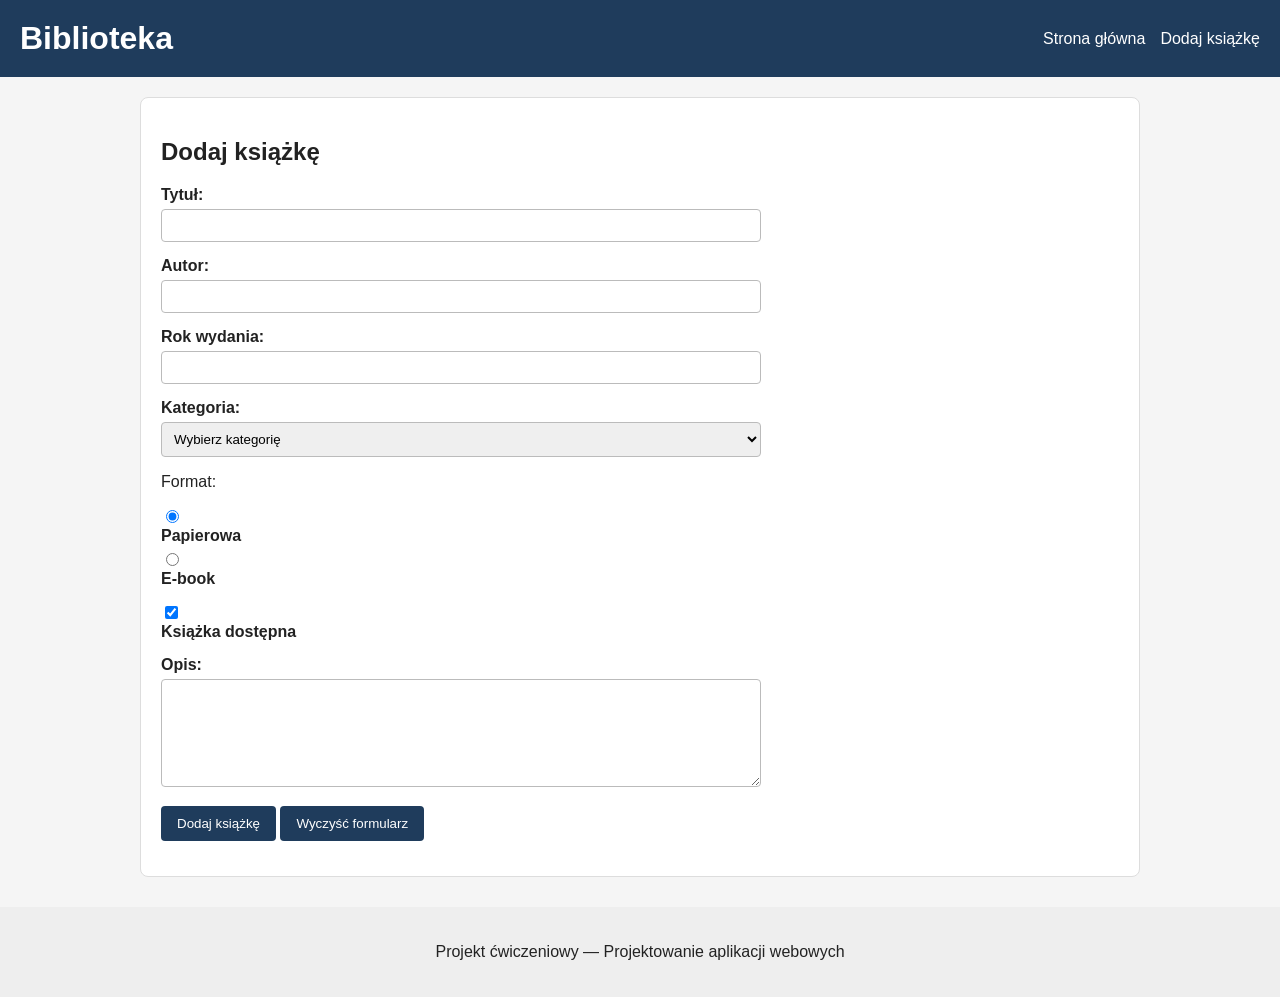
<file: frontend/add_book.html>
<!DOCTYPE html>
<html lang="pl">
<head>
    <meta charset="UTF-8">
    <meta name="viewport" content="width=device-width, initial-scale=1.0">
    <title>Dodaj książkę — Biblioteka</title>
    <link rel="stylesheet" href="css/styles.css">
</head>

<body>

    <header>
        <h1>Biblioteka</h1>

        <nav>
            <a href="index.html">Strona główna</a>
            <a href="add_book.html">Dodaj książkę</a>
        </nav>
    </header>

    <main>

        <section>
            <h2>Dodaj książkę</h2>

            <form method="post">

                <div>
                    <label for="title">
                        Tytuł:
                    </label>

                    <input
                        type="text"
                        id="title"
                        name="title"
                        required
                    >
                </div>

                <div>
                    <label for="author">
                        Autor:
                    </label>

                    <input
                        type="text"
                        id="author"
                        name="author"
                        required
                    >
                </div>

                <div>
                    <label for="year">
                        Rok wydania:
                    </label>

                    <input
                        type="number"
                        id="year"
                        name="year"
                        min="0"
                        max="2100"
                    >
                </div>

                <div>
                    <label for="category">
                        Kategoria:
                    </label>

                    <select
                        id="category"
                        name="category"
                    >
                        <option value="">
                            Wybierz kategorię
                        </option>

                        <option value="fantasy">
                            Fantasy
                        </option>

                        <option value="science-fiction">
                            Science fiction
                        </option>

                        <option value="crime">
                            Kryminał
                        </option>

                        <option value="other">
                            Inna
                        </option>
                    </select>
                </div>

                <div>
                    <p>Format:</p>

                    <input
                        type="radio"
                        id="paper"
                        name="format"
                        value="paper"
                        checked
                    >

                    <label for="paper">
                        Papierowa
                    </label>

                    <input
                        type="radio"
                        id="ebook"
                        name="format"
                        value="ebook"
                    >

                    <label for="ebook">
                        E-book
                    </label>
                </div>

                <div>
                    <input
                        type="checkbox"
                        id="available"
                        name="available"
                        checked
                    >

                    <label for="available">
                        Książka dostępna
                    </label>
                </div>

                <div>
                    <label for="description">
                        Opis:
                    </label>

                    <textarea
                        id="description"
                        name="description"
                        rows="6"
                        cols="50"
                    ></textarea>
                </div>

                <div>
                    <button type="submit">
                        Dodaj książkę
                    </button>

                    <button type="reset">
                        Wyczyść formularz
                    </button>
                </div>

            </form>
        </section>

    </main>

    <footer>
        <p>
            Projekt ćwiczeniowy — Projektowanie aplikacji webowych
        </p>
    </footer>
    

</body>
</html>
</file>
<file: frontend/css/styles.css>
body {
    margin: 0;

    background-color: #f5f5f5;
    color: #222222;

    font-family: Arial, Helvetica, sans-serif;
}

header {
    display: flex;

    justify-content: space-between;
    align-items: center;

    gap: 20px;

    background-color: #1f3c5c;
    color: white;

    padding: 20px;
}

header h1 {
    margin: 0;
}

nav {
    display: flex;
    gap: 15px;
}

nav a {
    color: white;
    text-decoration: none;
}

nav a:hover {
    text-decoration: underline;
}

main {
    width: 90%;
    max-width: 1000px;

    margin: 0 auto;
}

section {
    background-color: white;

    margin: 20px 0;
    padding: 20px;

    border: 1px solid #dddddd;
    border-radius: 8px;
}

.book-card {
    border: 1px solid #cccccc;
    border-radius: 6px;

    padding: 15px;
    margin: 15px 0;

    background-color: #fafafa;
}

.book-card h3 {
    margin-top: 0;
}

.book-info {
    color: #555555;
}

img {
    max-width: 100%;
    height: auto;
}

.library-image {
    width: 300px;
    border-radius: 8px;
}

table {
    width: 100%;

    border-collapse: collapse;

    margin: 20px 0;
}

th,
td {
    border: 1px solid #cccccc;

    padding: 10px;

    text-align: left;
}

th {
    background-color: #eeeeee;
}

form {
    max-width: 600px;
}

form div {
    margin-bottom: 15px;
}

label {
    display: block;

    margin-bottom: 5px;

    font-weight: bold;
}

input[type="text"],
input[type="email"],
input[type="password"],
input[type="number"],
input[type="date"],
select,
textarea {
    width: 100%;

    padding: 8px;

    border: 1px solid #bbbbbb;
    border-radius: 4px;

    box-sizing: border-box;
}

button {
    background-color: #1f3c5c;
    color: white;

    border: none;
    border-radius: 4px;

    padding: 10px 16px;

    cursor: pointer;
}

button:hover {
    background-color: #315c87;
}

footer {
    margin-top: 30px;
    padding: 20px;

    text-align: center;

    background-color: #eeeeee;
}
.book-list {
    display: flex;

    gap: 20px;
}
.book-list {
    display: flex;

    gap: 20px;

    flex-wrap: wrap;
}
.book-list {
    display: flex;

    gap: 20px;
    flex-wrap: wrap;
}

.book-card {
    flex: 1 1 250px;

    border: 1px solid #cccccc;
    border-radius: 6px;

    padding: 15px;

    background-color: #fafafa;
}
.search-form {
    display: flex;

    gap: 15px;

    align-items: end;

    max-width: none;
}
.search-form div {
    flex: 1;
    margin-bottom: 0;
}
.search-form button {
    flex: 0 0 auto;
}
@media (max-width: 700px) {

    header {
        flex-direction: column;
        align-items: flex-start;
    }

    nav {
        flex-direction: column;
    }

    .search-form {
        flex-direction: column;
        align-items: stretch;
    }

    main {
        width: 95%;
    }

}
</file>
